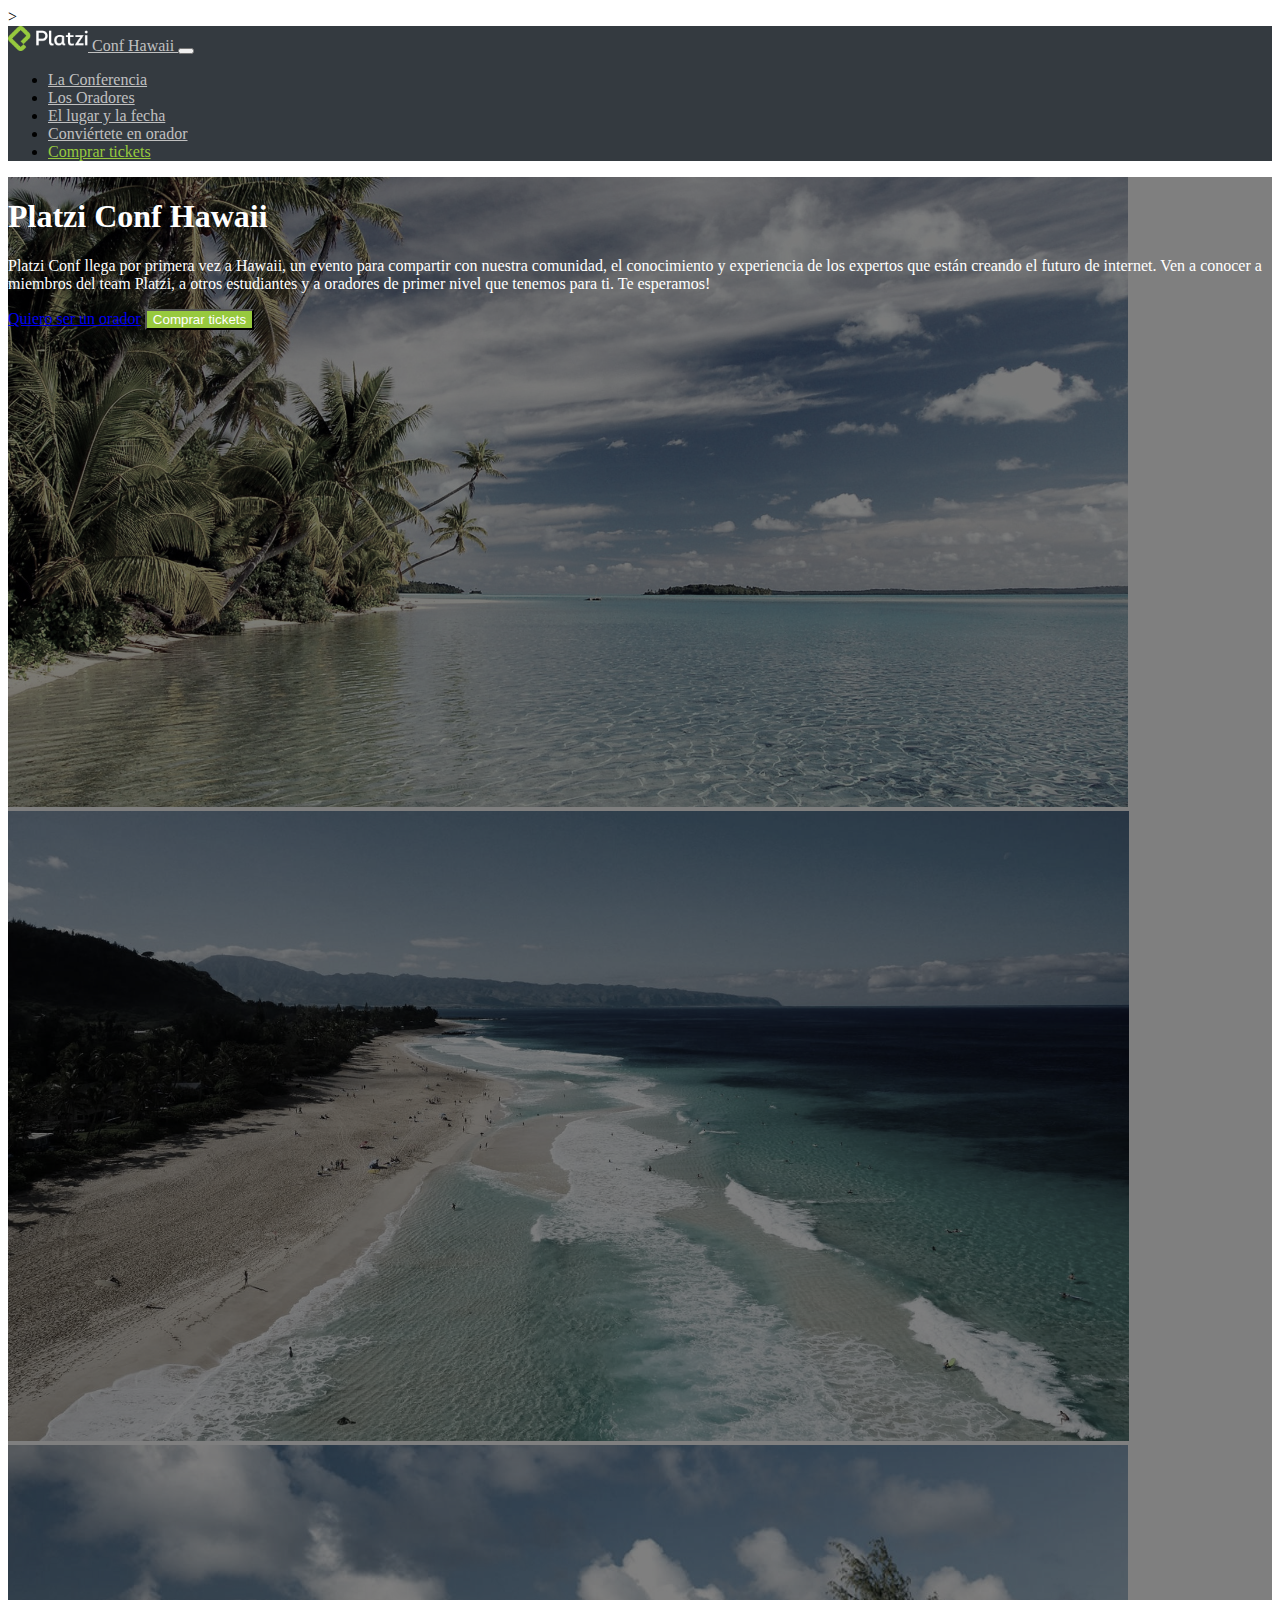
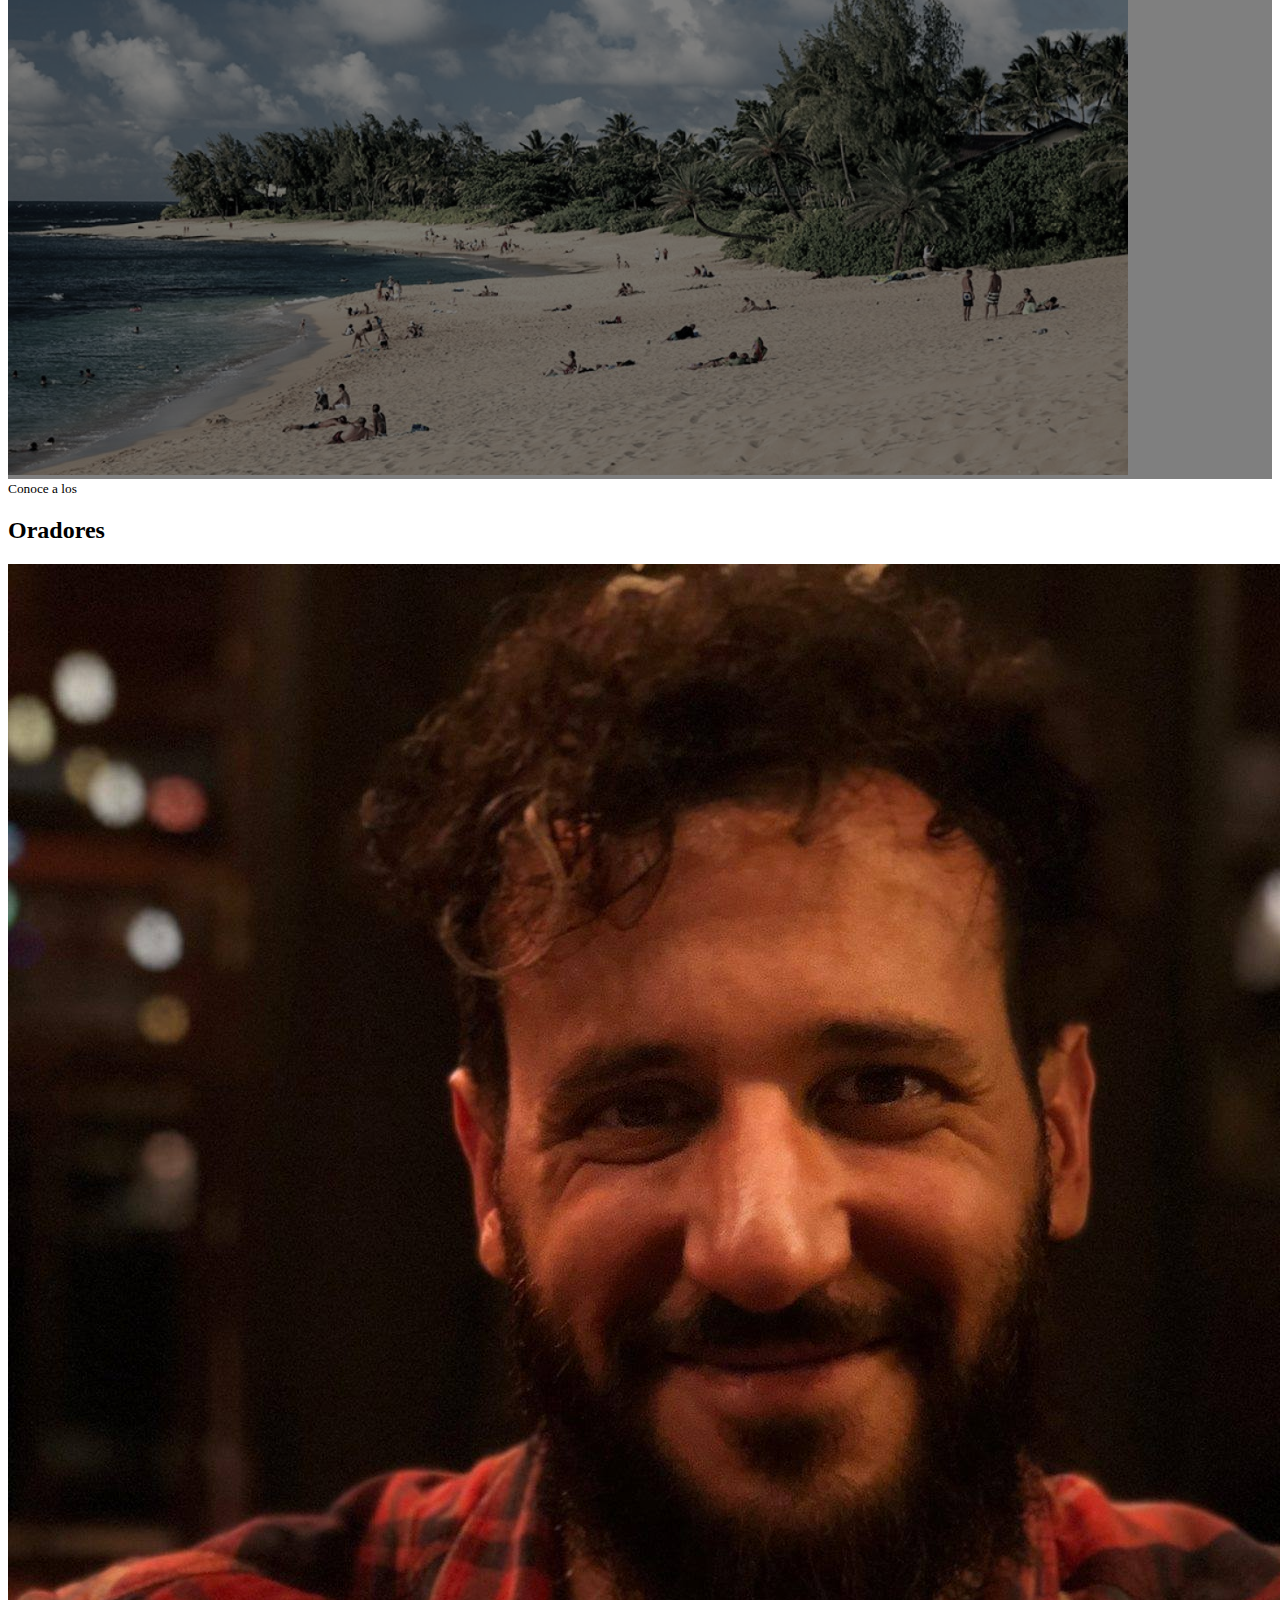
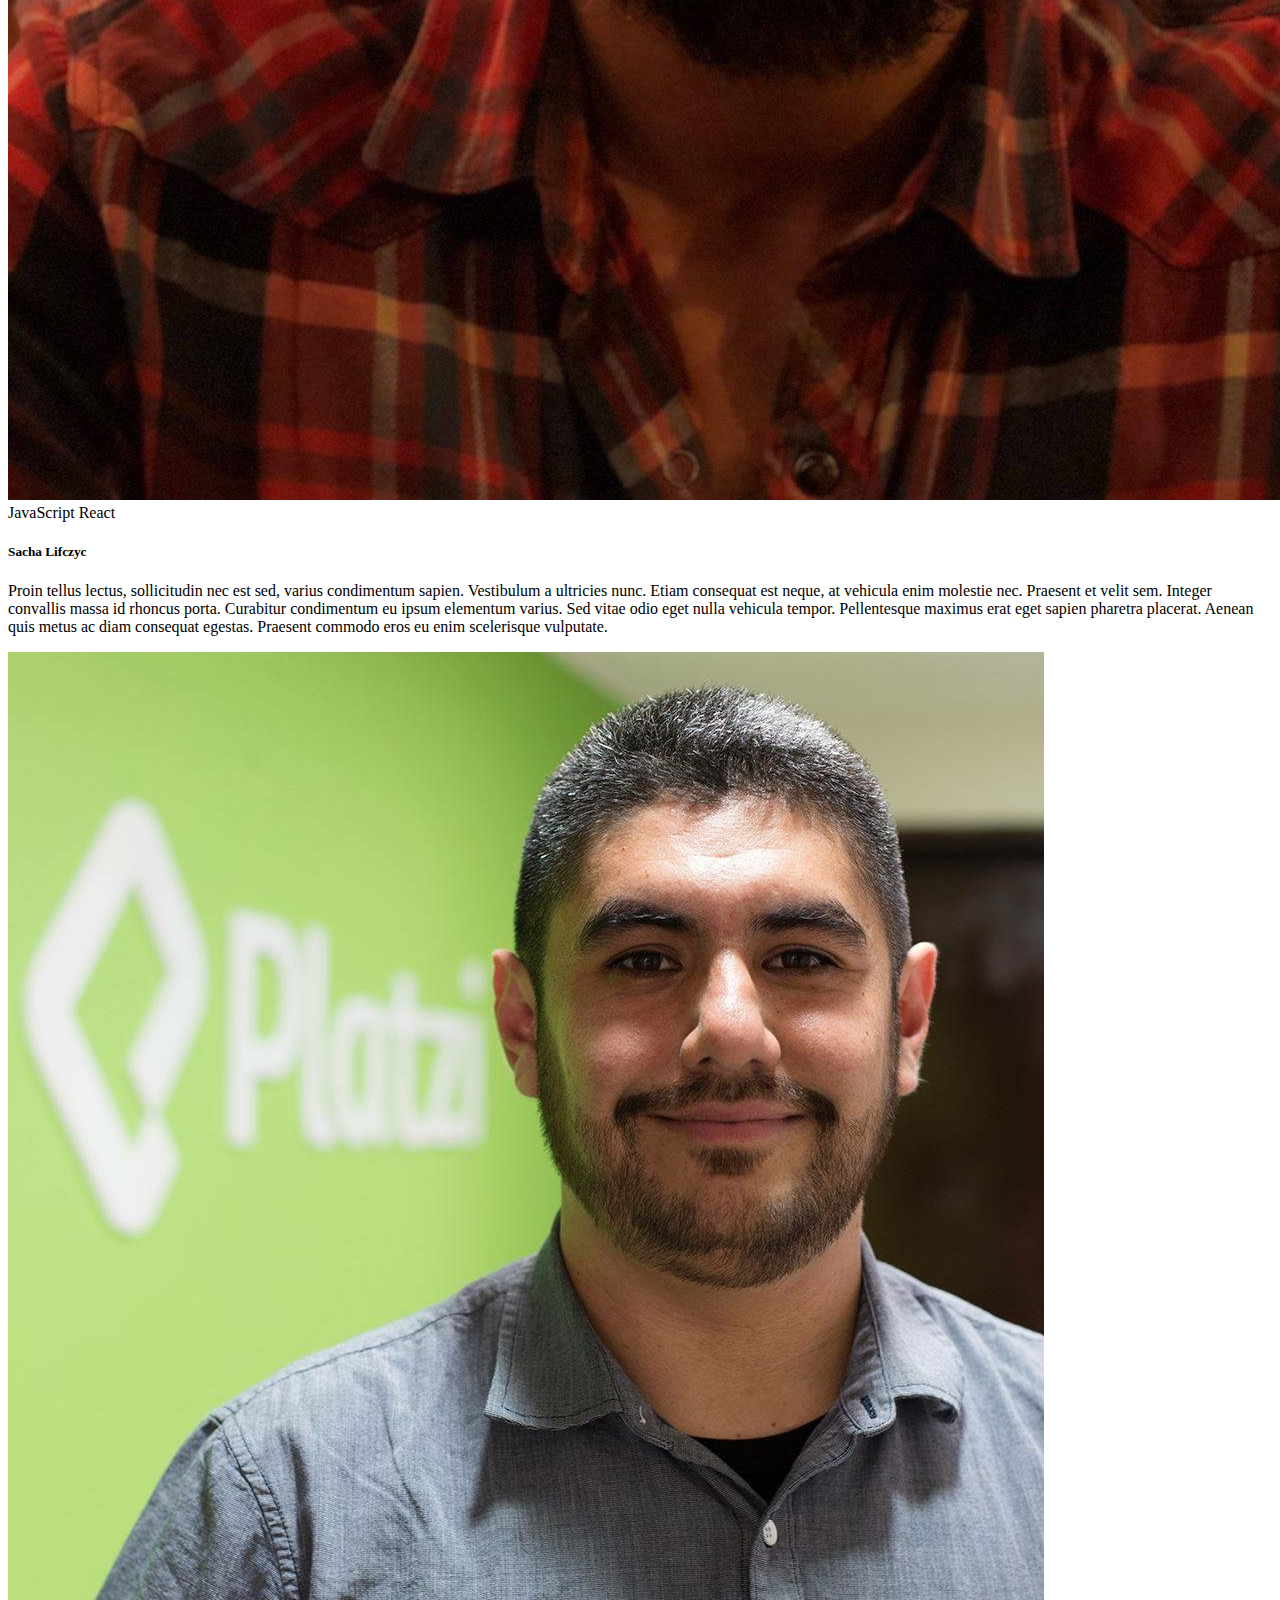
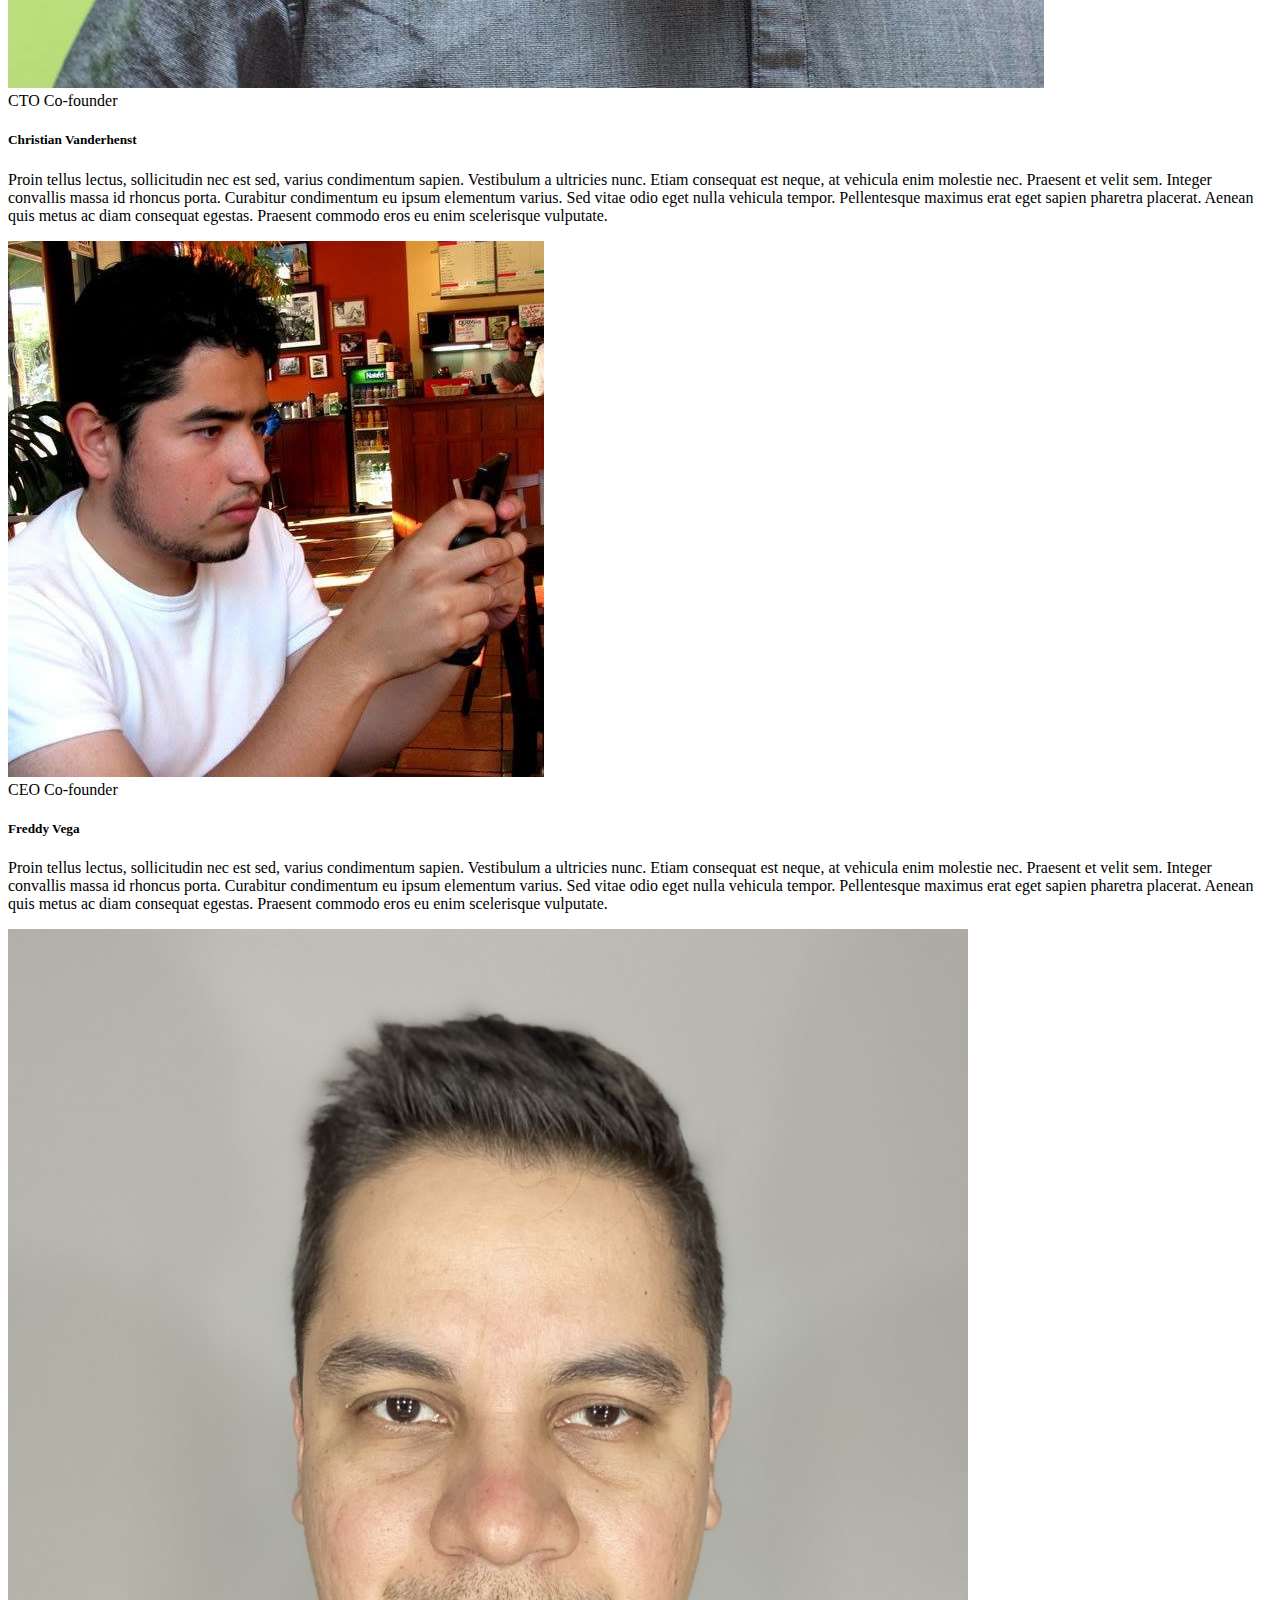
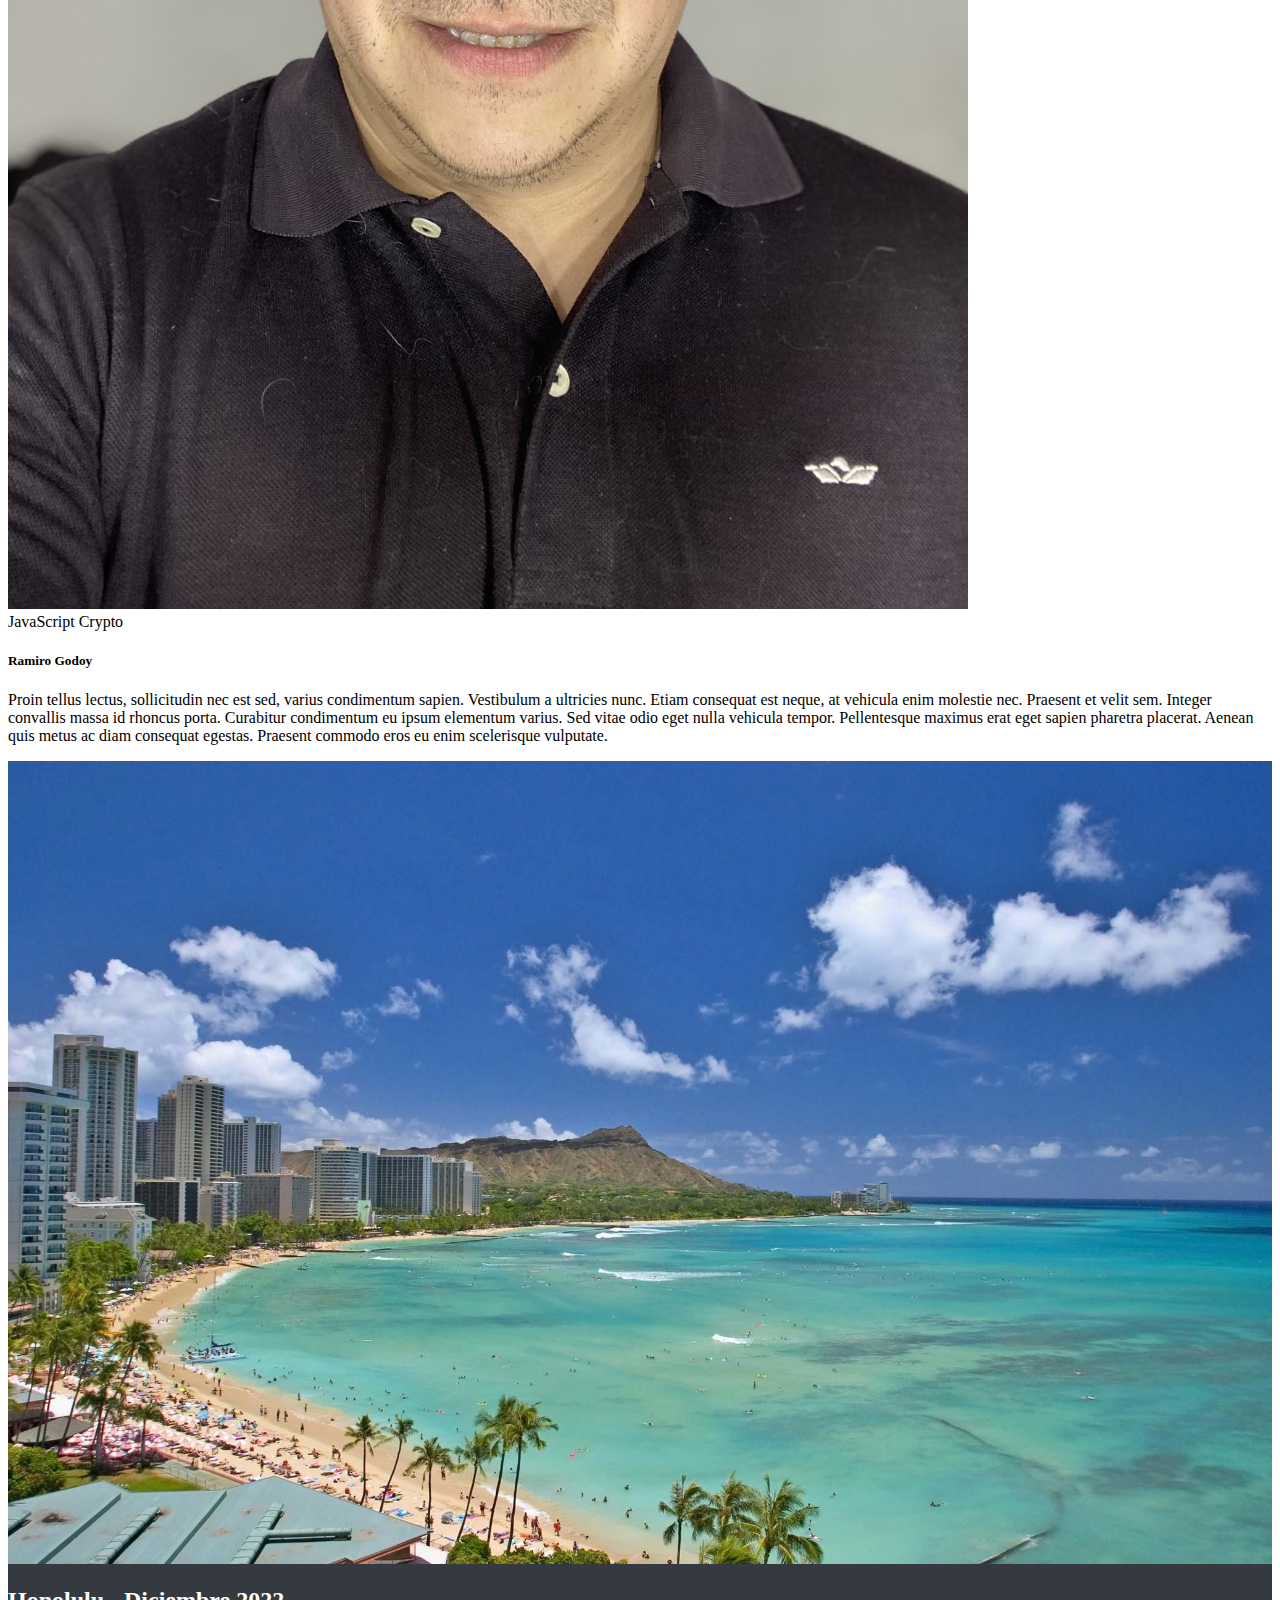
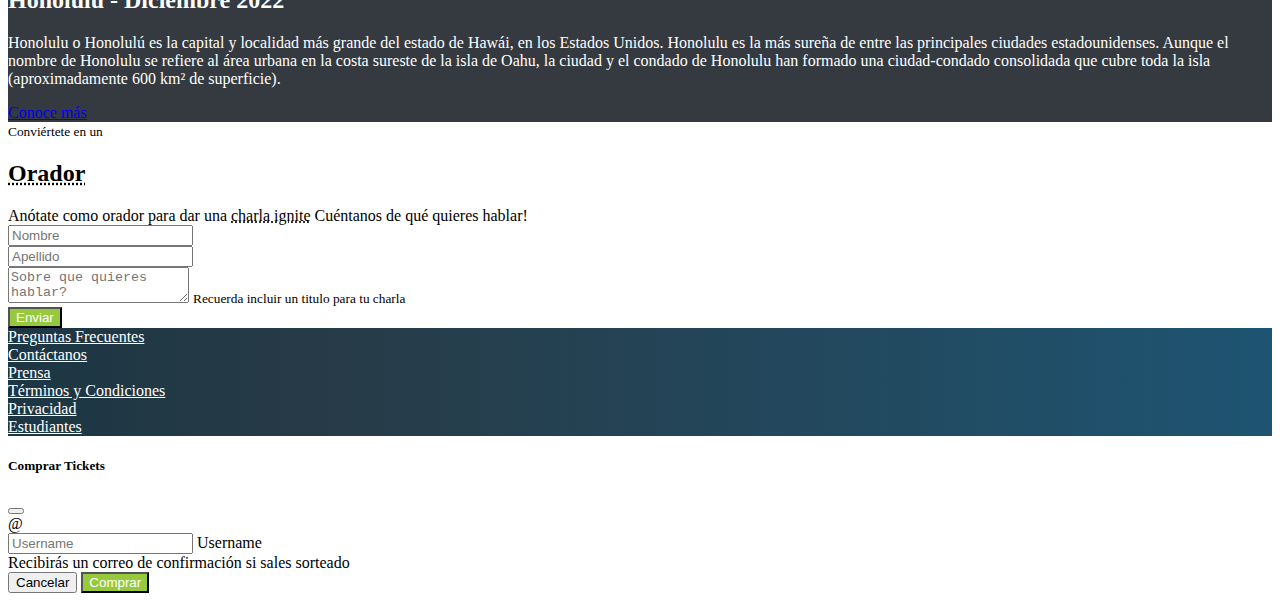
<file: index.html>
<!doctype html>
<html lang="en">
  <head>
      <!--Required meta tags-->
    <meta charset="utf-8">
    <meta name="viewport" content="width=device-width, initial-scale=1">
    <title>PlatziConf Hawaii</title>

    <!--Bootstrap Css-->
    <link href="https://cdn.jsdelivr.net/npm/bootstrap@5.2.3/dist/css/bootstrap.min.css" rel="stylesheet" integrity="sha384-rbsA2VBKQhggwzxH7pPCaAqO46MgnOM80zW1RWuH61DGLwZJEdK2Kadq2F9CUG65" crossorigin="anonymous">
    <link rel="stylesheet" href="./index.css">
  </head>
  <body data-bs-spy="scroll" data-bs-target="#navbar" data-bs-offset="56">
>
    <!--Header -->
        <nav id="header" class="navbar navbar-expand-lg bg-dark sticky-top">
            <div id="header-container" class="container">
                <div class="container-fluid">
                  <a class="navbar-brand" href="#">
                      <img src="./assets/images/platzi-logo.png" alt="Platzi Logo">
                      Conf Hawaii
                    </a>
                  <button class="navbar-toggler" type="button" data-bs-toggle="collapse" data-bs-target="#navbarSupportedContent" aria-controls="navbarSupportedContent" aria-expanded="false" aria-label="Toggle navigation">
                    <span class="navbar-toggler-icon"></span>
                  </button>
                  <div class="collapse navbar-collapse pb-6" id="navbar">
                    <ul class="navbar-nav ms-auto mb-2 mb-lg-0">
                      <li class="nav-item">
                        <a class="nav-link" aria-current="page" href="#main">La Conferencia</a>
                      </li>
                      <li class="nav-item">
                        <a class="nav-link" href="#speakers">Los Oradores</a>
                      </li>
                      <li class="nav-item">
                        <a class="nav-link" href="#place-time">El lugar y la fecha</a>
                      </li>
                      <li class="nav-item">
                        <a class="nav-link" href="#conviertete-en-orador">Conviértete en orador</a>
                      </li>
                      <li class="nav-item">
                        <a class="nav-link text-platzi" href="#" data-bs-toggle="modal" data-bs-target="#modalCompra">Comprar tickets</a>
                      </li>
                    </ul>
                  </div>
                </div>
            </div>
          </nav>
    <!--/Header -->

    <!-- Main -->
    <main id="main">
        <div id="carousel" class="carousel slide carousel-fade" data-bs-ride="carousel" data-pause="false">
            <div class="carousel-inner">
              <div class="carousel-item active">
                <img src="./assets/images/hawaii.jpg" class="d-block w-100" alt="Hawaii 1">
              </div>
              <div class="carousel-item">
                <img src="./assets/images/hawaii2.jpg" class="d-block w-100" alt="Hawaii 2">
              </div>
              <div class="carousel-item">
                <img src="./assets/images/hawaii3.jpeg" class="d-block w-100" alt="Hawaii 3">
              </div>
              <div class="overlay">
                  <div class="container">
                      <div class="row align-items-center">
                          <div class="col-md-6 offset-md-6 text-center text-md-end">
                              <h1>Platzi Conf Hawaii</h1>
                              <p class="d-none d-md-block">
                                  Platzi Conf llega por primera vez a Hawaii, un evento para compartir
                                  con nuestra comunidad, el conocimiento y experiencia de los expertos
                                  que están creando el futuro de internet.
                                  Ven a conocer a miembros del team Platzi, a otros estudiantes 
                                  y a oradores de primer nivel que tenemos para ti. Te esperamos!
                              </p>
                              <a href="#" class="btn btn-outline-light">Quiero ser un orador</a>
                              <button class="btn btn-platzi" data-bs-toggle="modal" data-bs-target="#modalCompra" type="button">Comprar tickets</button>
                          </div>
                      </div>
                  </div>
              </div>
            </div>
          </div>
    </main>
    <!-- /Main -->

    <!-- Speakers -->
        <section id="speakers" class="mt-4 mb-4">
            <div class="container">
                <div class="row">
                    <div class="col text-center text-uppercase">
                        <small>Conoce a los</small>
                        <h2>Oradores</h2>
                    </div>
                </div>
                <div class="row">
                    <div class="col-md-4 mb-4 col-12 col-md-6 col-lg-4" >
                        <div class="card">
                            <img src="./assets/speakers/sacha.jpg" class="card-img-top" alt="Foto de Sacha">
                            <div class="card-body">
                                <div class="badges">
                                    <span class="badge bg-warning">JavaScript</span>
                                    <span class="badge bg-info">React</span>
                                </div>
                              <h5 class="card-title">Sacha Lifczyc</h5>
                              <p class="card-text">Proin tellus lectus, sollicitudin nec est sed, varius condimentum sapien. Vestibulum a ultricies nunc. Etiam consequat est neque, at vehicula enim molestie nec. Praesent et velit sem. Integer convallis massa id rhoncus porta. Curabitur condimentum eu ipsum elementum varius. Sed vitae odio eget nulla vehicula tempor. Pellentesque maximus erat eget sapien pharetra placerat. Aenean quis metus ac diam consequat egestas. Praesent commodo eros eu enim scelerisque vulputate.</p>
                            </div>
                          </div>
                    </div>
                    <div class="col-md-4 mb-4 col-12 col-md-6 col-lg-4" >
                        <div class="card">
                            <img src="./assets/speakers/cvander.jpeg" class="card-img-top" alt="Foto de Christian">
                            <div class="card-body">
                                <div class="badges">
                                    <span class="badge bg-warning">CTO</span>
                                    <span class="badge bg-info">Co-founder</span>
                                </div>
                              <h5 class="card-title mb-0">Christian Vanderhenst</h5>
                              <p class="card-text">Proin tellus lectus, sollicitudin nec est sed, varius condimentum sapien. Vestibulum a ultricies nunc. Etiam consequat est neque, at vehicula enim molestie nec. Praesent et velit sem. Integer convallis massa id rhoncus porta. Curabitur condimentum eu ipsum elementum varius. Sed vitae odio eget nulla vehicula tempor. Pellentesque maximus erat eget sapien pharetra placerat. Aenean quis metus ac diam consequat egestas. Praesent commodo eros eu enim scelerisque vulputate.</p>
                            </div>
                          </div>
                    </div>
                    <div class="col-md-4 mb-4 col-12 col-md-6 col-lg-4" >
                        <div class="card">
                            <img src="./assets/speakers/freddy.jpeg" class="card-img-top" alt="Foto de Freddy">
                            <div class="card-body">
                                <div class="badges">
                                    <span class="badge bg-warning">CEO</span>
                                    <span class="badge bg-info">Co-founder</span>
                                </div>
                              <h5 class="card-title mb-0">Freddy Vega</h5>
                              <p class="card-text">Proin tellus lectus, sollicitudin nec est sed, varius condimentum sapien. Vestibulum a ultricies nunc. Etiam consequat est neque, at vehicula enim molestie nec. Praesent et velit sem. Integer convallis massa id rhoncus porta. Curabitur condimentum eu ipsum elementum varius. Sed vitae odio eget nulla vehicula tempor. Pellentesque maximus erat eget sapien pharetra placerat. Aenean quis metus ac diam consequat egestas. Praesent commodo eros eu enim scelerisque vulputate.</p>
                            </div>
                          </div>
                    </div>
                    <div class="col-md-4 mb-4 col-12 col-md-6 col-lg-4" >
                        <div class="card">
                            <img src="./assets/speakers/Copia de milo_ph_3.jpeg" class="card-img-top" alt="Foto de Ramiro">
                            <div class="card-body">
                                <div class="badges">
                                    <span class="badge bg-warning">JavaScript</span>
                                    <span class="badge bg-info">Crypto</span>
                                </div>
                              <h5 class="card-title mb-0">Ramiro Godoy</h5>
                              <p class="card-text">Proin tellus lectus, sollicitudin nec est sed, varius condimentum sapien. Vestibulum a ultricies nunc. Etiam consequat est neque, at vehicula enim molestie nec. Praesent et velit sem. Integer convallis massa id rhoncus porta. Curabitur condimentum eu ipsum elementum varius. Sed vitae odio eget nulla vehicula tempor. Pellentesque maximus erat eget sapien pharetra placerat. Aenean quis metus ac diam consequat egestas. Praesent commodo eros eu enim scelerisque vulputate.</p>
                            </div>
                          </div>
                    </div>
                </div>
            </div>
        </section>
    <!-- /Speakers -->
    <!-- Lugar y Fecha -->
    <section id="place-time">
        <div class="container-fluid">
            <div class="row">
               <div class="col-12 col-lg-6 pr-0 pl-0">
                   <img src="./assets/images/honolulu.jpg" alt="Honolulu" />
               </div>
               <div class="col-12 col-lg-6 pt-4 pb-4">
                    <h2>Honolulu - Diciembre 2022</h2>
                    <p>
                        Honolulu o Honolulú​ es la capital y localidad más grande del estado de Hawái, en los Estados Unidos. Honolulu es la más sureña de entre las principales ciudades estadounidenses. Aunque el nombre de Honolulu se refiere al área urbana en la costa sureste de la isla de Oahu, la ciudad y el condado de Honolulu han formado una ciudad-condado consolidada que cubre toda la isla (aproximadamente 600 km² de superficie).
                    </p>
                    <a class="btn btn-outline-light" href="https://es.wikipedia.org/wiki/Honolulu#:~:text=Honolulu%20o%20Honolul%C3%BA%E2%80%8B%20es,entre%20las%20principales%20ciudades%20estadounidenses.">Conoce más</a>
                </div>
            </div>
    </section>
    <!-- /Lugar y Fecha -->

    <!-- Conviértete en orador-->
    <section id="conviertete-en-orador" class="pt-2 pb-2">
        <div class="container">
            <div class="row">
                <div class="col text-uppercase text-center">
                    <small>Conviértete en un</small>
                    <h2><abbr title="Persona que da la charla" data-bs-toggle="tooltip">Orador</abbr></h2>
                </div>
            </div>
            <div class="row">
                <div class="col text-center">
                    Anótate como orador para dar una <abbr title="charla de 5 min" data-bs-toggle="tooltip">charla ignite</abbr>
                    Cuéntanos de qué quieres hablar!
                </div>
            </div>
            <form>
                <div class="form row">
                    <div class="mb-3 form-group col-12 col-md-6">
                        <input type="text" class="form-control" placeholder="Nombre">
                    </div>
                    <div class="mb-3 col-12 col-md-6">
                        <input type="text" class="form-control" placeholder="Apellido">
                    </div>
                </div>
                <div class="form row">
                    <div class="mb-3 col">
                        <textarea name="text" class="form-control form-control-lg" placeholder="Sobre que quieres hablar?"></textarea>
                        <small class="form-text text-muted">
                            Recuerda incluir un titulo para tu charla
                        </small>
                    </div>
                </div>
                <div class="row">
                    <div class="col">
                        <button type="button" class="btn btn-platzi w-100">Enviar</button>
                    </div>
                </div> 
            </form>
        </div>
    </section>
    <!-- /Conviértete en orador-->

    <!--Footer -->
    <footer id="footer" class="pb-4 pt-4">
        <div class="container">
            <div class="row text-center">
                <div class="col-12 col-lg">
                    <a href="#">Preguntas Frecuentes</a>
                </div>
                <div class="col-12 col-lg">
                    <a href="#">Contáctanos</a>
                </div>
                <div class="col-12 col-lg">
                    <a href="#">Prensa</a>
                </div>
                <div class="col-12 col-lg">
                    <a href="#">Términos y Condiciones</a>
                </div>
                <div class="col-12 col-lg">
                    <a href="#">Privacidad</a>
                </div>
                <div class="col-12 col-lg">
                    <a href="#">Estudiantes</a>
                </div>
            </div>
        </div>
    </footer>
    <!--/Footer -->

    <!-- Modal -->
    <div class="modal fade" id="modalCompra" tabindex="-1" aria-labelledby="exampleModalLabel" aria-hidden="true">
        <div class="modal-dialog modal-dialog-centered">
          <div class="modal-content">
            <div class="modal-header">
              <h5 class="modal-title" id="exampleModalLabel">Comprar Tickets</h5>
              <button type="button" class="btn-close" data-bs-dismiss="modal" aria-label="Close"></button>
            </div>
            <div class="modal-body">
              <form action="">
                  <div class="form-row">
                      <div class="form-group col">
                        <div class="input-group mb-3">
                            <span class="input-group-text">@</span>
                            <div class="form-floating">
                              <input type="text" class="form-control" id="floatingInputGroup1" placeholder="Username">
                              <label for="floatingInputGroup1">Username</label>
                            </div>
                          </div>
                      </div>
                  </div>
              </form>
              <div class="alert alert-warning" role="alert">
                Recibirás un correo de confirmación si sales sorteado
            </div>
            <div class="modal-footer">
              <button type="button" class="btn btn-secondary" data-bs-dismiss="modal">Cancelar</button>
              <button type="button" class="btn btn-platzi">Comprar</button>
            </div>
          </div>
        </div>
      </div>
    <!-- Modal -->
        <script src="https://cdn.jsdelivr.net/npm/bootstrap@5.2.3/dist/js/bootstrap.bundle.min.js" integrity="sha384-kenU1KFdBIe4zVF0s0G1M5b4hcpxyD9F7jL+jjXkk+Q2h455rYXK/7HAuoJl+0I4" crossorigin="anonymous"></script>
        <script src="./index.js"></script>
    </body>
</html>
</file>
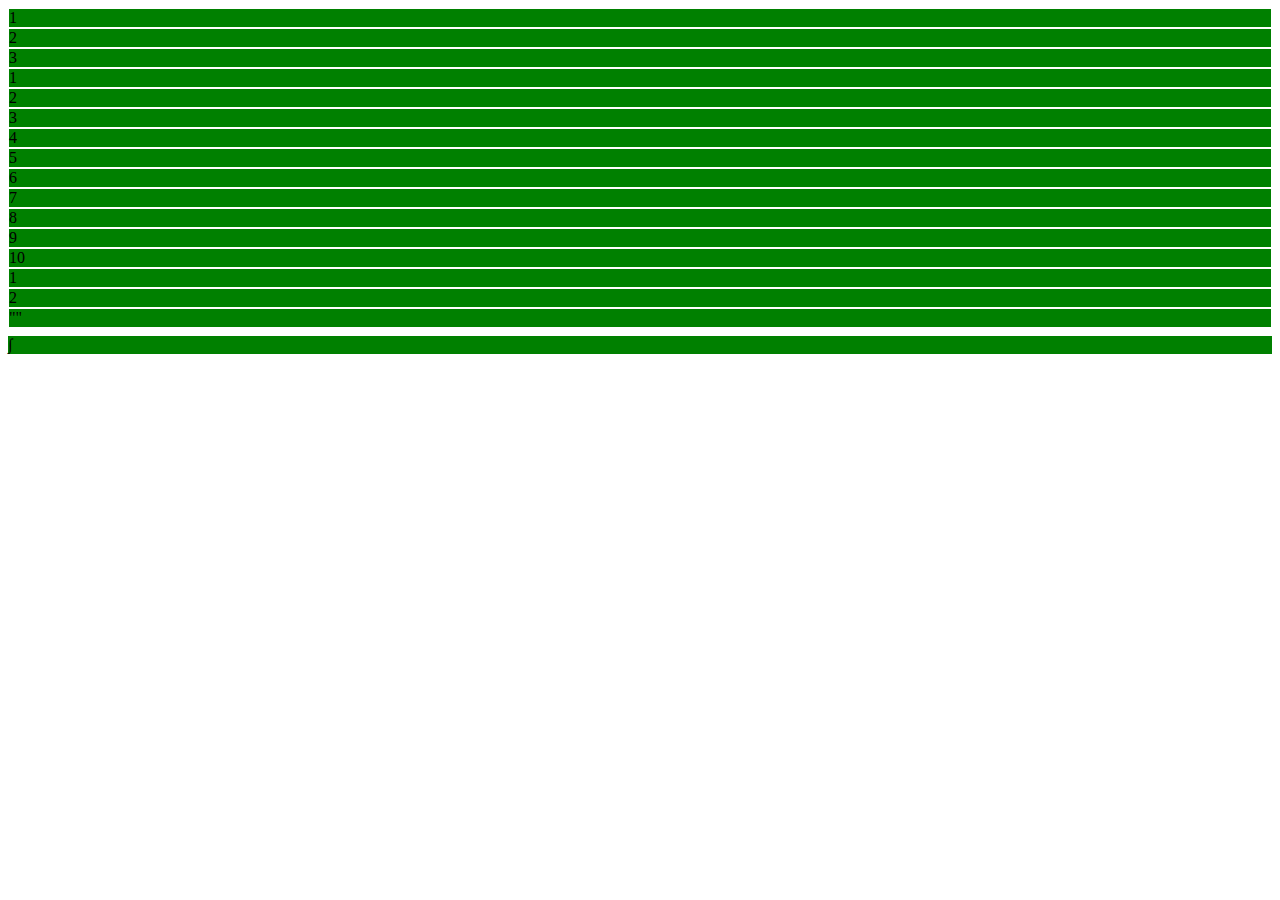
<file: grilla-bootstrap/index.html>
<!doctype html>
<html lang="en">
  <head>
    <meta charset="utf-8">
    <meta name="viewport" content="width=device-width, initial-scale=1">
    <title>Bootstrap demo</title>
    <link href="https://cdn.jsdelivr.net/npm/bootstrap@5.2.3/dist/css/bootstrap.min.css" rel="stylesheet" integrity="sha384-rbsA2VBKQhggwzxH7pPCaAqO46MgnOM80zW1RWuH61DGLwZJEdK2Kadq2F9CUG65" crossorigin="anonymous">
    <style>
        .col {
            border: 1px solid white;
        }
        .col-4 {
            border: 1px solid white;
        }
    </style>
  </head>
  <body>
    <div class="container" style="background:green;">
    <div class="row">
        <div class="col-4">
            1
          </div>
          <div class="col-4">
            2
          </div>
          <div class="col-4">
            3
          </div>
    </div>
    <div class="row" >
        <div class="col">
            1
        </div>
        <div class="col">
            2
        </div>
        <div class="col">
            3
        </div>
        <div class="col">
            4
        </div>
        <div class="col">
            5
        </div>
        <div class="col">
            6
        </div>
        <div class="col">
            7
        </div>
        <div class="col">
            8
        </div>
        <div class="col">
            9
        </div>
        <div class="col">
            10
        </div>
    </div>
    <div class="row">
        <div class="col">
            1
          </div>
          <div class="col">
            2
          </div>
    </div>
    <div class="row">
        <div class="col">
            ""
          </div>
          <div class="col">
            
          </div>
          <div class="col">
            
          </div>
          <div class="col">
            
          </div>
          <div class="col">
            
          </div>
    </div>
    <script src="https://cdn.jsdelivr.net/npm/bootstrap@5.2.3/dist/js/bootstrap.bundle.min.js" integrity="sha384-kenU1KFdBIe4zVF0s0G1M5b4hcpxyD9F7jL+jjXkk+Q2h455rYXK/7HAuoJl+0I4" crossorigin="anonymous"></script>
  </body>
</html>∫
</file>
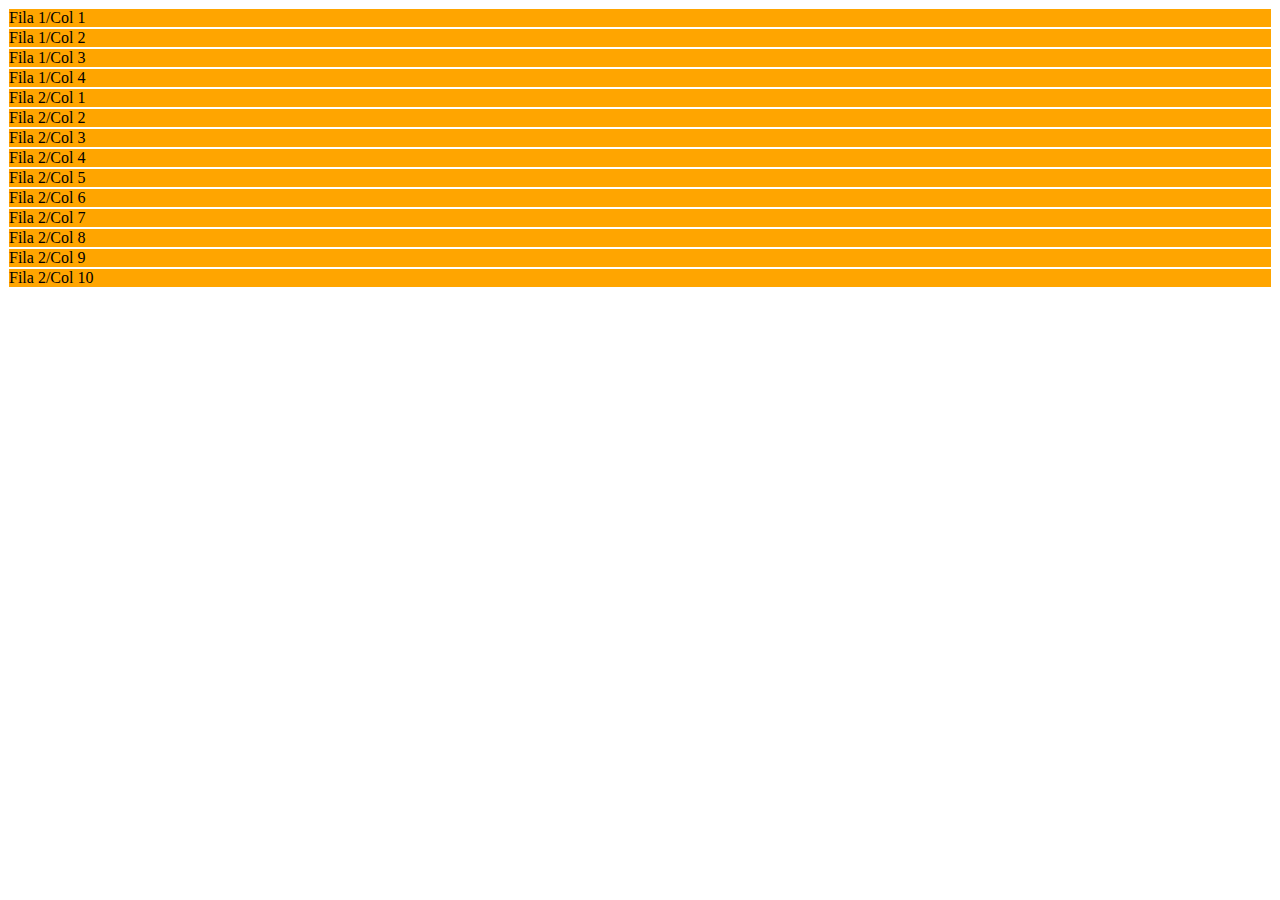
<file: grilla-bootstrap/desafio2.html>
<!doctype html>
<html lang="en">
  <head>
    <meta charset="utf-8">
    <meta name="viewport" content="width=device-width, initial-scale=1">
    <title>Bootstrap demo</title>
    <link href="https://cdn.jsdelivr.net/npm/bootstrap@5.2.3/dist/css/bootstrap.min.css" rel="stylesheet" integrity="sha384-rbsA2VBKQhggwzxH7pPCaAqO46MgnOM80zW1RWuH61DGLwZJEdK2Kadq2F9CUG65" crossorigin="anonymous">
    <style>
        .col {
            border: 1px solid white;
        }
        .col-6 {
            border: 1px solid white;
        }
        .col-12 {
            border: 1px solid white;
        }
    </style>
  </head>
  <body>
    <div class="container" style="background: orange;">
    <div class="row" >
        <div class="col-6 col-md-3">
            Fila 1/Col 1
        </div>
        <div class="col-6 col-md-3">
            Fila 1/Col 2
        </div>
        <div class="col-6 col-md-3">
            Fila 1/Col 3
        </div>
        <div class="col-6 col-md-3">
            Fila 1/Col 4
        </div>
    </div>
    <div class="row">
        <div class="col-12 col-md-6 col-lg">
            Fila 2/Col 1
        </div>
        <div class="col-12 col-md-6 col-lg">
            Fila 2/Col 2
        </div>
        <div class="col-12 col-md-6 col-lg">
            Fila 2/Col 3
        </div>
        <div class="col-12 col-md-6 col-lg">
            Fila 2/Col 4
        </div>
        <div class="col-12 col-md-6 col-lg">
            Fila 2/Col 5
        </div>
        <div class="col-12 col-md-6 col-lg">
            Fila 2/Col 6
        </div>
        <div class="col-12 col-md-6 col-lg">
            Fila 2/Col 7
        </div>
        <div class="col-12 col-md-6 col-lg">
            Fila 2/Col 8
        </div>
        <div class="col-12 col-md-6 col-lg">
            Fila 2/Col 9
        </div>
        <div class="col-12 col-md-6 col-lg">
            Fila 2/Col 10
    </div>    
    <script src="https://cdn.jsdelivr.net/npm/bootstrap@5.2.3/dist/js/bootstrap.bundle.min.js" integrity="sha384-kenU1KFdBIe4zVF0s0G1M5b4hcpxyD9F7jL+jjXkk+Q2h455rYXK/7HAuoJl+0I4" crossorigin="anonymous"></script>
  </body>
</html>
</file>
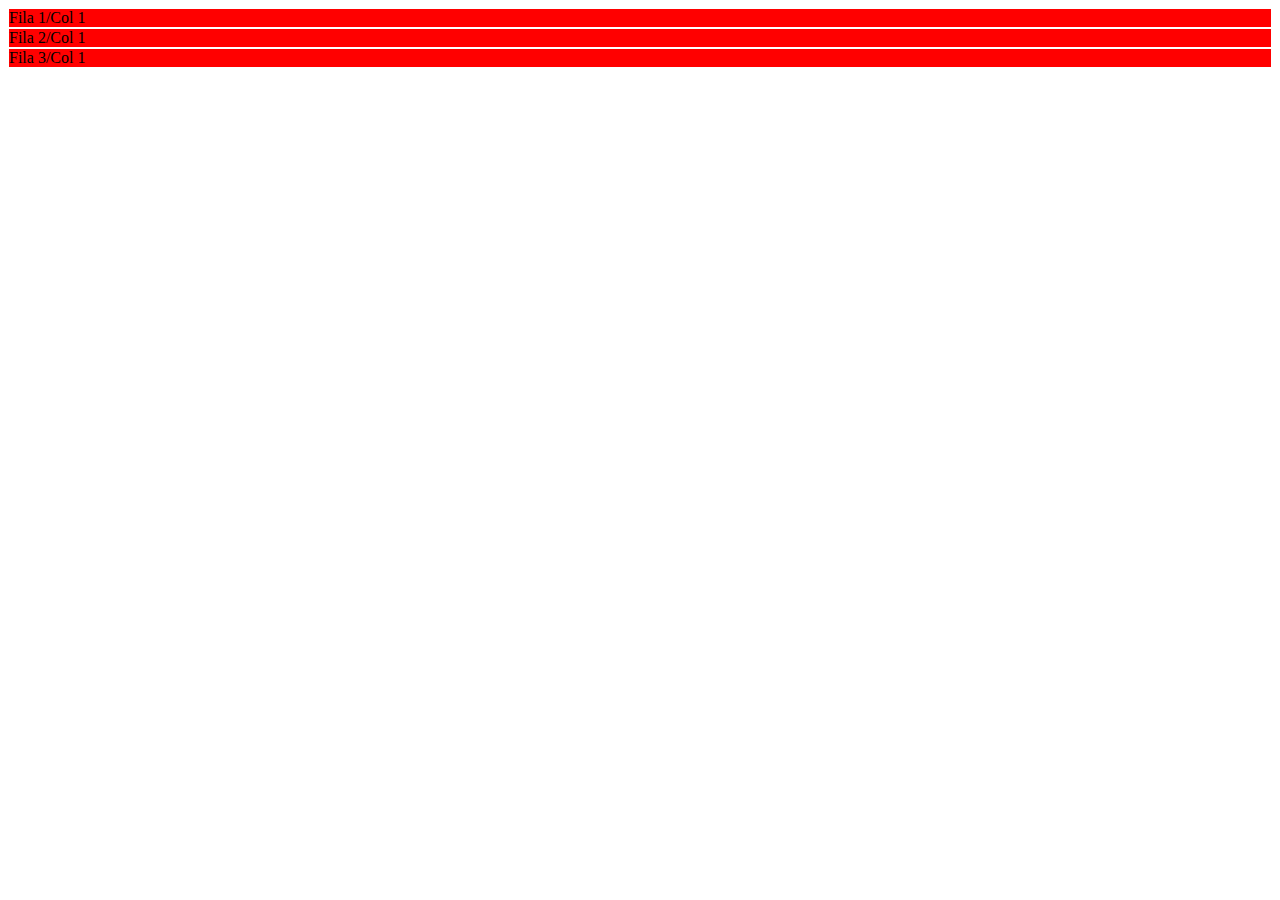
<file: grilla-bootstrap/desafio3.html>
<!doctype html>
<html lang="en">
  <head>
    <meta charset="utf-8">
    <meta name="viewport" content="width=device-width, initial-scale=1">
    <title>Bootstrap demo</title>
    <link href="https://cdn.jsdelivr.net/npm/bootstrap@5.2.3/dist/css/bootstrap.min.css" rel="stylesheet" integrity="sha384-rbsA2VBKQhggwzxH7pPCaAqO46MgnOM80zW1RWuH61DGLwZJEdK2Kadq2F9CUG65" crossorigin="anonymous">
    <style>
        .col {
            border: 1px solid white;
        }
        .col-12 {
            border: 1px solid white;
        }
        .col-8 {
            border: 1px solid white;
        }
        .col-3 {
            border: 1px solid white;
        }
    </style>
  </head>
  <body>
    <div class="container" style="background: red;">
    <div class="row">
        <div class="col-12 col-md-6 offset-md-6">
            Fila 1/Col 1
          </div>
    </div>
    <div class="row">
        <div class="col-8 offset-md-2">
            Fila 2/Col 1
        </div>
    </div>
    <div class="row">
        <div class="col-3 offset-9 offset-md-0">
            Fila 3/Col 1
        </div>
    </div>
 
    <script src="https://cdn.jsdelivr.net/npm/bootstrap@5.2.3/dist/js/bootstrap.bundle.min.js" integrity="sha384-kenU1KFdBIe4zVF0s0G1M5b4hcpxyD9F7jL+jjXkk+Q2h455rYXK/7HAuoJl+0I4" crossorigin="anonymous"></script>
  </body>
</html>
</file>
<file: index.css>
.text-platzi {
    color: #97c93e !important;
}

#header {
    background: #343a40;
}

.btn-platzi {
    background-color: #97c93e;
    color: white !important;
}

.btn-platzi:hover {
    background-color: #82ad36;
}

.nav-link {
    color: silver;
}

.navbar-brand {
    color: silver;
}

#main .carousel-inner img {
    max-height: 70vh;
    object-fit: cover;
    filter: grayscale(70%);
}

#carousel {
    position: relative;
}

#carousel .overlay {
    position: absolute;
    top: 0;
    bottom: 0;
    left: 0;
    right: 0;
    background-color: rgba(0,0,0,0.5);
    color: white;
    z-index: 1;
}

#carousel .overlay .container,
#carousel .overlay .row {
    height: 100%;
}

#header img {
    width: 80px;
}

#place-time {
    background: #343a40;
    color: white;
}

#place-time img {
    max-width: 100%;
}

#footer {
    background: linear-gradient(90deg, #1c3643, #273b47 25%, #1e5472);
    ;
}

footer a {
    color:white;
}
</file>
